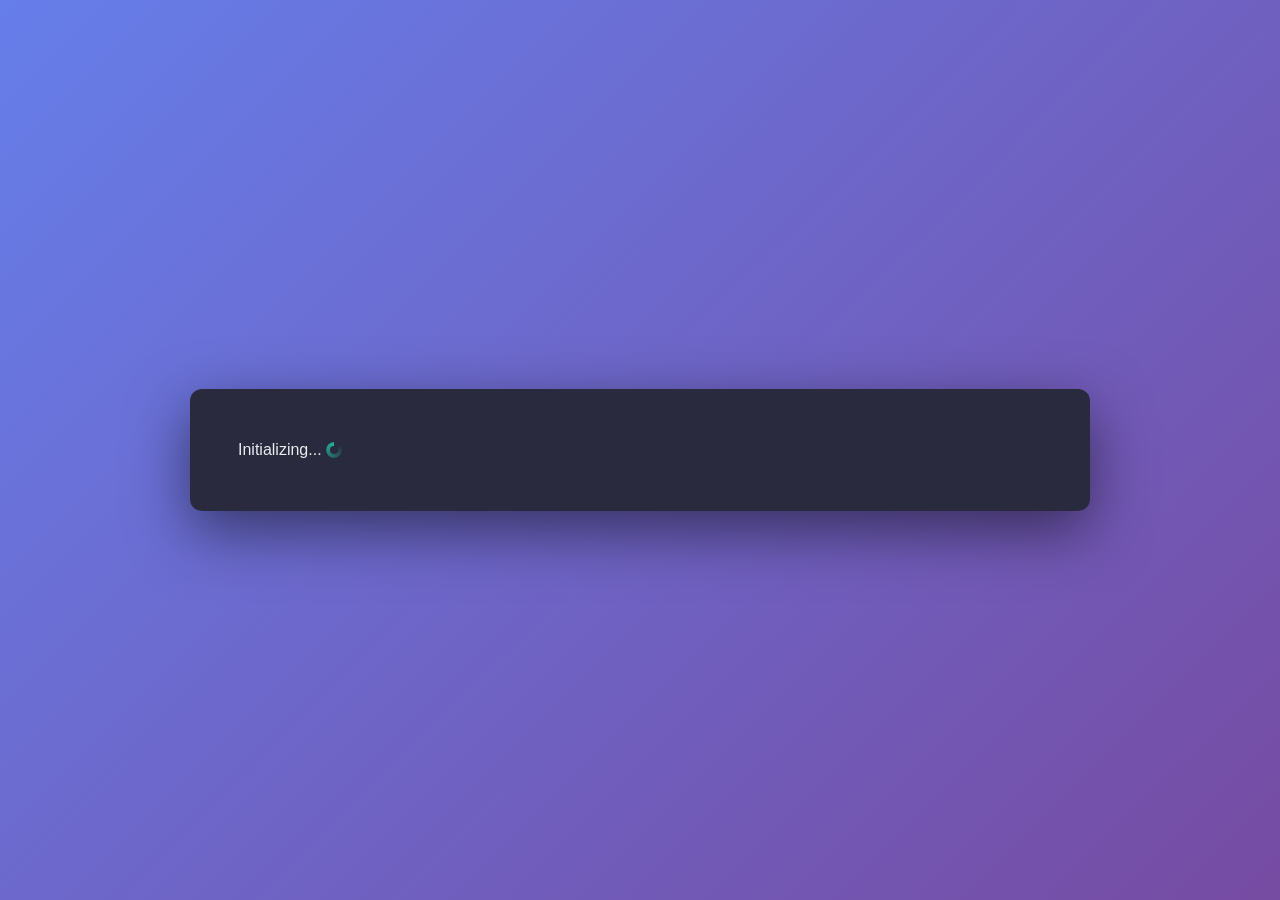
<file: example/index.html>
<!DOCTYPE html>
<html lang="en">

<head>
	<meta charset="UTF-8">
	<meta name="viewport" content="width=device-width, initial-scale=1.0">
	<title>SimpleOMP Examples</title>
	<link rel="stylesheet" href="https://cdn.jsdelivr.net/npm/bootstrap@5.3.3/dist/css/bootstrap.min.css"
		  integrity="sha384-QWTKZyjpPEjISv5WaRU9OFeRpok6YctnYmDr5pNlyT2bRjXh0JMhjY6hW+ALEwIH" crossorigin="anonymous">
	<link rel="stylesheet" href="assets/style.css">
	<style>
		.example-card h2::before {
			content: '▶';
			margin-right: 0.5rem;
			font-size: 0.8em;
		}

		.example-card code {
			background: #2a2a3e;
			padding: 0.2rem 0.5rem;
			border-radius: 3px;
			font-family: 'Courier New', monospace;
			font-size: 0.9em;
		}
	</style>
	<script>
		const sabAvailable = typeof SharedArrayBuffer !== "undefined";
		if('serviceWorker' in navigator && location.hostname != "localhost") {
			navigator.serviceWorker.register("sw.js");
			if(!sabAvailable) {
				const reloader = () => location.replace(location.href);
				setTimeout(() => navigator.serviceWorker.ready.then(reloader), 1000);
			}
		}
	</script>
</head>

<body class="p-3 p-md-5">
	<div class="container p-4 p-md-5">
		<div id="init" class="d-none">
			Initializing... <span class="loader"></span>
		</div>

		<div id="main" class="d-none">
			<h1 class="text-center">SimpleOMP Examples</h1>
			<p class="text-center text-secondary mb-4 fs-5">Lightweight OpenMP for Emscripten</p>

			<div class="border-start border-4 border-primary p-3 mb-4 rounded" style="background: #1e1e2e; border-color: #8b9cff !important;">
				<p class="mb-2"><strong>What is SimpleOMP?</strong></p>
				<p class="mb-0">SimpleOMP enables basic parallel programming capabilities in WebAssembly applications through a minimal OpenMP
					runtime for Emscripten-compiled projects.</p>
			</div>

			<div class="d-grid gap-3">
				<a href="demo/for.html" class="card text-decoration-none example-card">
					<div class="card-body">
						<h2 class="card-title h5 d-flex align-items-center text-primary mb-2">Parallel For Loop</h2>
						<p class="card-text text-secondary mb-0">
							Demonstrates basic <code>#pragma omp parallel for</code> usage with heavy computation.
							Compare execution time with and without parallelization to see the performance benefits.
						</p>
					</div>
				</a>

				<a href="demo/if.html" class="card text-decoration-none example-card">
					<div class="card-body">
						<h2 class="card-title h5 d-flex align-items-center text-primary mb-2">Conditional Parallelization (if clause)</h2>
						<p class="card-text text-secondary mb-0">
							Shows how to use <code>if(condition)</code> clause to dynamically enable or disable parallelization
							based on runtime conditions. Serial execution when n=100, parallel execution when n=5000.
						</p>
					</div>
				</a>

				<a href="demo/master.html" class="card text-decoration-none example-card">
					<div class="card-body">
						<h2 class="card-title h5 d-flex align-items-center text-primary mb-2">Master Thread Construct</h2>
						<p class="card-text text-secondary mb-0">
							Demonstrates <code>#pragma omp master</code> to execute code only on the master thread (thread 0).
							Useful for initialization, I/O operations, or coordinating parallel work.
						</p>
					</div>
				</a>

				<a href="demo/critical.html" class="card text-decoration-none example-card">
					<div class="card-body">
						<h2 class="card-title h5 d-flex align-items-center text-primary mb-2">Critical Section</h2>
						<p class="card-text text-secondary mb-0">
							Shows <code>#pragma omp critical</code> for mutual exclusion. Ensures only one thread
							executes the critical section at a time, preventing race conditions.
						</p>
					</div>
				</a>

				<a href="demo/barrier.html" class="card text-decoration-none example-card">
					<div class="card-body">
						<h2 class="card-title h5 d-flex align-items-center text-primary mb-2">Barrier Synchronization</h2>
						<p class="card-text text-secondary mb-0">
							Demonstrates <code>#pragma omp barrier</code> to synchronize all threads at specific points.
							All threads wait at the barrier until every thread in the team arrives.
						</p>
					</div>
				</a>

				<a href="demo/single.html" class="card text-decoration-none example-card">
					<div class="card-body">
						<h2 class="card-title h5 d-flex align-items-center text-primary mb-2">Single Thread Execution</h2>
						<p class="card-text text-secondary mb-0">
							Shows <code>#pragma omp single</code> where only one thread (first to arrive) executes the block.
							Useful for one-time initialization in parallel regions.
						</p>
					</div>
				</a>

				<a href="demo/schedule.html" class="card text-decoration-none example-card">
					<div class="card-body">
						<h2 class="card-title h5 d-flex align-items-center text-primary mb-2">Loop Scheduling Strategies</h2>
						<p class="card-text text-secondary mb-0">
							Demonstrates <code>schedule(static)</code>, <code>schedule(dynamic)</code>, <code>schedule(guided)</code>,
							and <code>schedule(runtime)</code> with clear, verifiable output showing how iterations are assigned to
							threads.
							Includes validation tests. Runtime schedule can be configured via <code>OMP_SCHEDULE</code> environment
							variable.
						</p>
					</div>
				</a>

				<a href="demo/atomic.html" class="card text-decoration-none example-card">
					<div class="card-body">
						<h2 class="card-title h5 d-flex align-items-center text-primary mb-2">Atomic Operations</h2>
						<p class="card-text text-secondary mb-0">
							Shows <code>#pragma omp atomic</code> for thread-safe variable updates without explicit locks.
							Demonstrates atomic add for integers and floating-point numbers, preventing race conditions
							in concurrent updates.
						</p>
					</div>
				</a>

				<a href="demo/nowait.html" class="card text-decoration-none example-card">
					<div class="card-body">
						<h2 class="card-title h5 d-flex align-items-center text-primary mb-2">Nowait Clause</h2>
						<p class="card-text text-secondary mb-0">
							Demonstrates <code>nowait</code> clause to skip implicit barriers at the end of worksharing constructs.
							Compare execution time and thread behavior with and without <code>nowait</code> on <code>single</code>
							and <code>for</code> constructs.
						</p>
					</div>
				</a>

				<a href="demo/locks.html" class="card text-decoration-none example-card">
					<div class="card-body">
						<h2 class="card-title h5 d-flex align-items-center text-primary mb-2">OpenMP Locks</h2>
						<p class="card-text text-secondary mb-0">
							Demonstrates OpenMP lock API: <code>omp_lock_t</code> for simple locks and <code>omp_nest_lock_t</code>
							for nestable locks. Shows both blocking (<code>omp_set_lock</code>) and non-blocking
							(<code>omp_test_lock</code>) lock acquisition patterns.
						</p>
					</div>
				</a>

				<a href="demo/data_sharing.html" class="card text-decoration-none example-card">
					<div class="card-body">
						<h2 class="card-title h5 d-flex align-items-center text-primary mb-2">Data-Sharing Clauses</h2>
						<p class="card-text text-secondary mb-0">
							Demonstrates <code>private</code>, <code>shared</code>, <code>firstprivate</code>, and <code>lastprivate</code>
							clauses. Shows how variables are scoped and shared between threads in parallel regions and loops.
							All these clauses are compiler-handled with no runtime overhead.
						</p>
					</div>
				</a>

				<a href="demo/cancel.html" class="card text-decoration-none example-card">
					<div class="card-body">
						<h2 class="card-title h5 d-flex align-items-center text-primary mb-2">Cancellation</h2>
						<p class="card-text text-secondary mb-0">
							Shows <code>#pragma omp cancel</code> and <code>#pragma omp cancellation point</code> for early termination
							of parallel regions and loops. Demonstrates parallel search that stops all threads once the target is found,
							and error handling that cancels remaining work.
						</p>
					</div>
				</a>

				<a href="demo/reduction.html" class="card text-decoration-none example-card">
					<div class="card-body">
						<h2 class="card-title h5 d-flex align-items-center text-primary mb-2">Reduction Operations</h2>
						<p class="card-text text-secondary mb-0">
							Demonstrates <code>#pragma omp reduction</code> for parallel aggregation of variables. Covers common operations:
							sum (+), product (*), min/max, logical (&&, ||), and bitwise (&, |, ^). Shows how to compute statistics
							like mean and standard deviation in parallel.
						</p>
					</div>
				</a>
			</div>

			<div class="mt-4 pt-3 border-top text-center text-secondary">
				<p class="mb-0">
					Built with SimpleOMP |
					<a href="https://github.com/MuTsunTsai/simpleomp" target="_blank" class="text-primary text-decoration-none">Learn More</a>
				</p>
			</div>
		</div>
	</div>

	<script>
		// Display proper content
		const divToShow = sabAvailable ? "main" : "init";
		const div = document.getElementById(divToShow);
		div.classList.remove("d-none");
	</script>
</body>

</html>
</file>
<file: example/assets/style.css>
/* Common styles for SimpleOMP examples */

* {
	margin: 0;
	padding: 0;
	box-sizing: border-box;
}

:root {
	--bs-primary: #8b9cff;
	--bs-primary-rgb: 139, 156, 255;
	--bs-card-bg: #1e1e2e;
	--bs-border-color: #3a3a4e;
	--bs-code-color: #b6c0f7;
}

body {
	font-family: -apple-system, BlinkMacSystemFont, 'Segoe UI', 'Roboto', 'Helvetica', 'Arial', sans-serif;
	line-height: 1.6;
	color: #e9ecef;
	background: linear-gradient(135deg, #667eea 0%, #764ba2 100%);
	min-height: 100vh;
	display: flex;
	justify-content: center;
	align-items: center;
}

.container {
	background: #2a2a3e;
	border-radius: 12px;
	box-shadow: 0 20px 60px rgba(0, 0, 0, 0.5);
	max-width: 900px;
	width: 100%;
}

h1 {
	color: #8b9cff;
}

.card {
	background: #1e1e2e;
	border: 2px solid #3a3a4e;
	color: inherit;
	transition: all 0.3s ease;
}

.example-card:hover {
	border-color: #8b9cff;
	transform: translateY(-2px);
	box-shadow: 0 4px 12px rgba(139, 156, 255, 0.3);
}

@media (max-width: 600px) {
	body {
		padding: 1rem;
	}
}

/* Spinner */

.loader {
	display: inline-block;
	width: 1rem;
	padding: .25rem;
	vertical-align: -.15rem;
	aspect-ratio: 1;
	border-radius: 50%;
	background: #25b09b;
	--_m: conic-gradient(#1b171700 10%, #000), linear-gradient(#000 0 0) content-box;
	-webkit-mask: var(--_m);
	mask: var(--_m);
	-webkit-mask-composite: source-out;
	mask-composite: subtract;
	animation: 1s linear infinite l3
}

@keyframes l3 {
	to {
		transform: rotate(1turn)
	}
}
</file>
